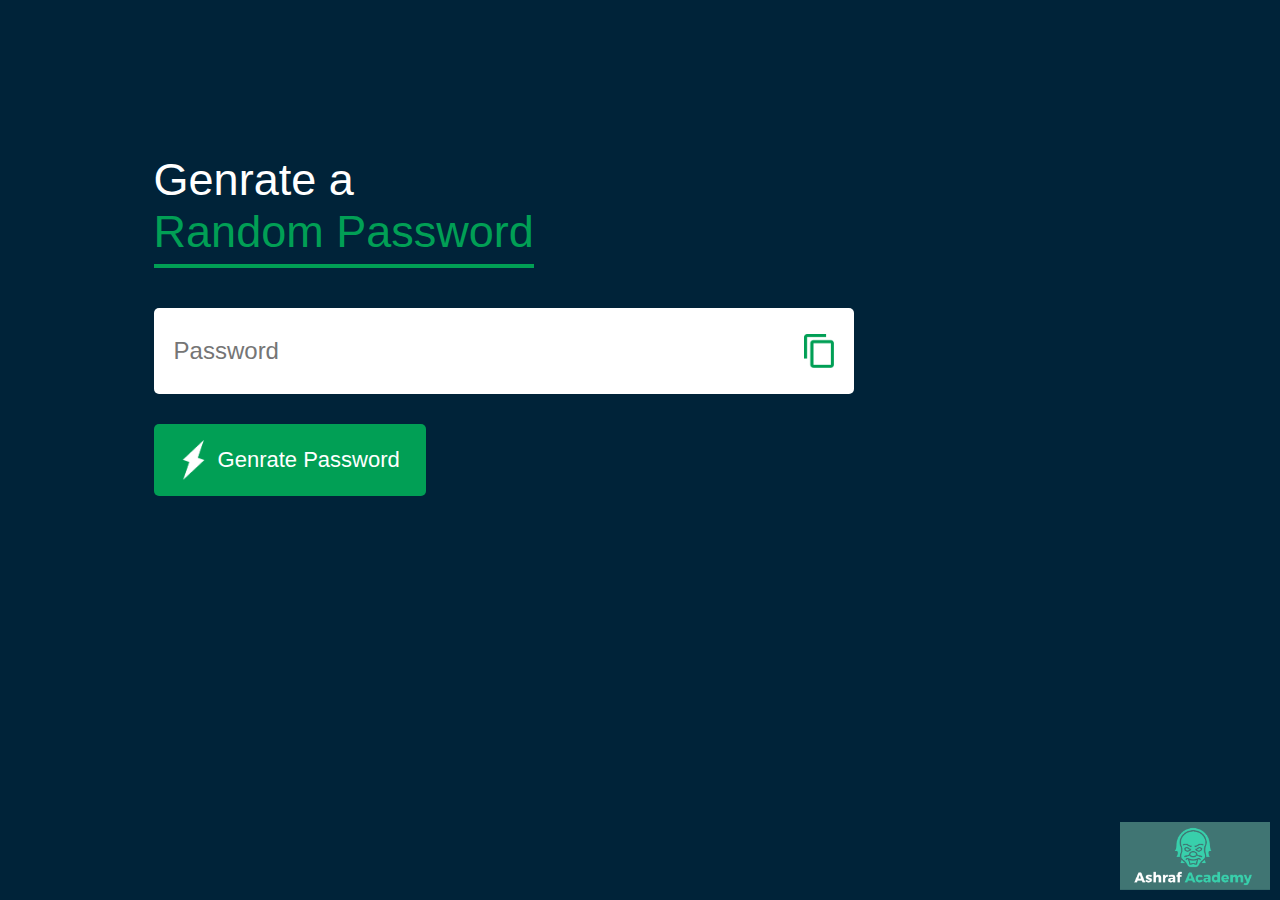
<file: index.html>
<!DOCTYPE html>
<html lang="en">
<head>
    <meta charset="UTF-8">
    <meta name="viewport" content="width=device-width, initial-scale=1.0">
    <title>Password Generator</title>
    <link rel="stylesheet" href="Style.css">
</head>
<body>
    <div class="container">
        <h1>Genrate a <br><span>Random Password</span></h1>
        <div class="display">
            <input type="text" id="password" placeholder="Password">
            <img src="images/copy.png" onclick="copyPassword()">
        </div>
        <button onclick="createPassword()"><img src="images/generate.png">Genrate Password</button>
    </div>
    <script>
        const passwordBox = document.getElementById("password");
        const length = 10;

        const upperCase = "ABCDEFGHIJKLMNOPQRSTUVWXYZ";
        const lowerCase = "abcdefghijklmnopqrstuvwxyz";
        const number = "0123456789";
        const symbol = "@#$%^&*()_+~|}{[]></-=";

        const allChars = upperCase + lowerCase + number + symbol;

        function createPassword(){
            let password = "";
            password += upperCase[Math.floor(Math.random()*upperCase.length)];
            password += lowerCase[Math.floor(Math.random()*lowerCase.length)];
            password += number[Math.floor(Math.random()*number.length)];
            password += symbol[Math.floor(Math.random()*symbol.length)];

            while(length > password.length){
                password += allChars[Math.floor(Math.random()*allChars.length)];
            }
            passwordBox.value = password;
        }

        function copyPassword(){
            passwordBox.select();
            document.execCommand("copy");
        }
    </script>
    <footer>
        <img src="images/Academy.png" alt="bottom-right-Image" class="bottom-right-image">
    </footer>
    
</body>
</html>
</file>
<file: Style.css>
*{
    margin: 0;
    padding: 0;
    font-family: 'Poppins', sans-serif;
    box-sizing: border-box;
}
body{
    background: #002339;
    color: #fff;
}
.container{
    margin: 12%;
    width: 90%;
    max-width: 700px;
}
.display{
    width: 100%;
    margin-top: 50px;
    margin-bottom: 30px;
    background: #fff;
    color: #333;
    display: flex;
    align-items: center;
    justify-content: space-between;
    padding: 26px 20px;
    border-radius: 5px;
}
.container h1{
    font-weight: 500;
    font-size: 45px;
}
.container h1 span{
    color: #019f55;
    border-bottom: 4px solid #019f55;
    padding-bottom: 7px;
}
.display img{
    width: 30px;
    cursor: pointer;
}
.display input{
    border: 0;
    outline: 0;
    font-size: 24px;
}
.container button img{
    width: 28px;
    margin-right: 10px;
}
.container button{
    border: 0;
    outline: 0;
    background: #019f55;
    color: #fff;
    font-size: 22px;
    font-weight: 300;
    display: flex;
    align-items: center;
    justify-content: center;
    padding: 16px 26px;
    border-radius: 5px;
    cursor: pointer;
}
.bottom-right-image{
    position: fixed;
    bottom: 10px;
    right: 10px;
    width: 150px;
    height: auto;
}
</file>
